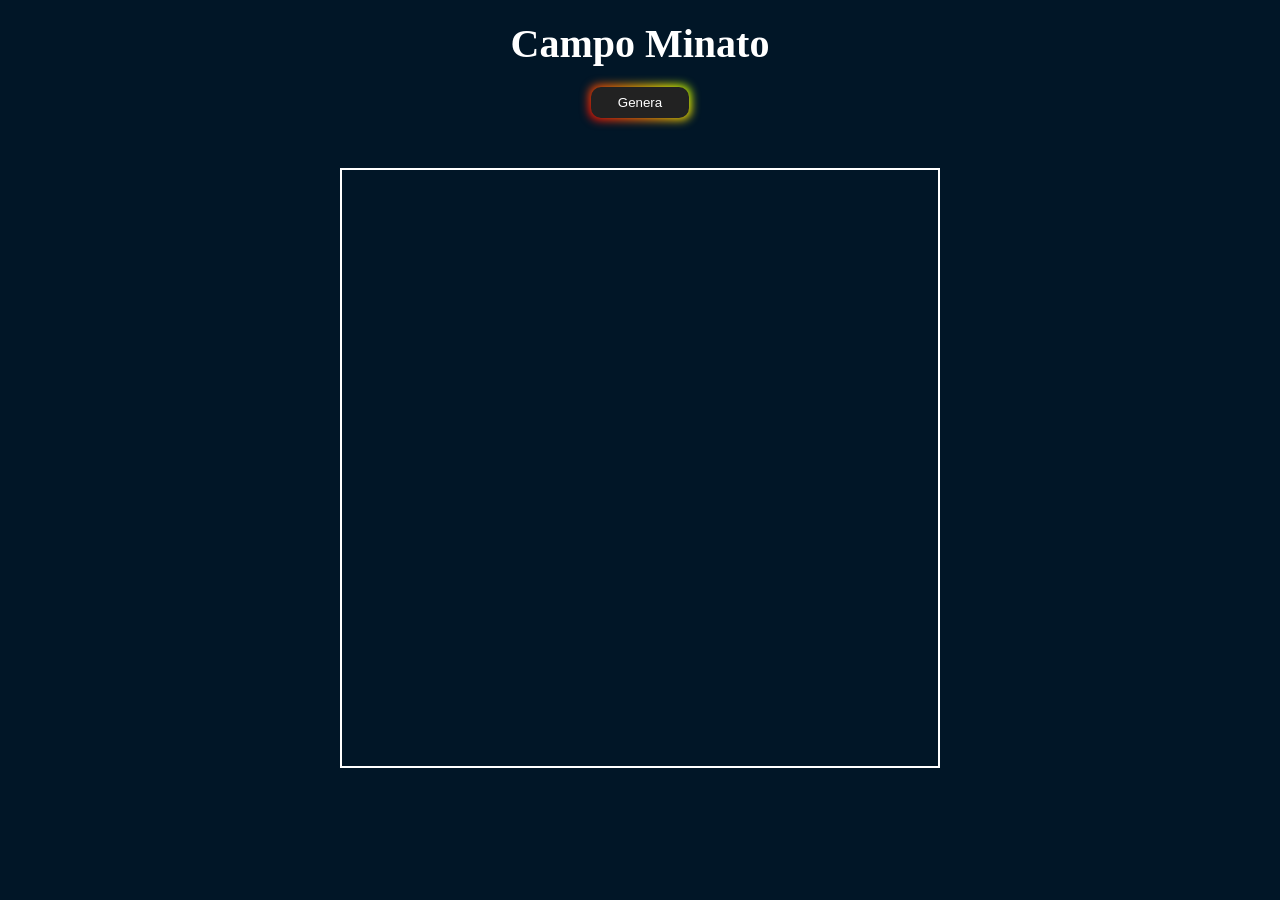
<file: index.html>
<!DOCTYPE html>
<html lang="en">
<head>
    <meta charset="UTF-8">
    <meta name="viewport" content="width=device-width, initial-scale=1.0">
    <title>Griglia JS</title>

    <!-- CSS -->
    <link rel="stylesheet" href="css/style.css">
</head>

<body>

    <h1>Campo Minato</h1>

    <button class="button-85" role="button">Genera</button>

    <div id="grid" class="clearfix">
        
    </div>


    <script src="js/script.js"></script>    
</body>
</html>
</file>
<file: css/style.css>
*{
    margin: 0;
    padding: 0;
    box-sizing: border-box;
}

body{
    background-color: #011627;
}

h1{
    font-size: 40px;
    color: #ffffff;
    text-align: center;
    margin: 20px;
}

#grid{
    width: 600px;
    height: 600px;
    margin: 50px auto;
    border: 2px solid #ffffff;
}

#grid .square{
    float: left;
    width: calc(100% / 10);
    height: calc(100% / 10);
    color: #ffffff;
    border: 1px solid #ffffff;
    font-size: 20px;
    /* Flex */
    display: flex;
    justify-content: center;
    text-align: center;
    align-items: center;
}

#grid .square:hover{
    background-color: tomato;
}



/* CSS */
.button-85 {
  display: block;
  padding: 0.6em 2em;
  border: none;
  outline: none;
  color: rgb(255, 255, 255);
  background: #111;
  cursor: pointer;
  position: relative;
  z-index: 0;
  border-radius: 10px;
  user-select: none;
  -webkit-user-select: none;
  touch-action: manipulation;
  margin: 20px auto;
}

.button-85:before {
  content: "";
  background: linear-gradient(
    45deg,
    #ff0000,
    #ff7300,
    #fffb00,
    #48ff00,
    #00ffd5,
    #002bff,
    #7a00ff,
    #ff00c8,
    #ff0000
  );
  position: absolute;
  top: -2px;
  left: -2px;
  background-size: 400%;
  z-index: -1;
  filter: blur(5px);
  -webkit-filter: blur(5px);
  width: calc(100% + 4px);
  height: calc(100% + 4px);
  animation: glowing-button-85 20s linear infinite;
  transition: opacity 0.3s ease-in-out;
  border-radius: 10px;
}

@keyframes glowing-button-85 {
  0% {
    background-position: 0 0;
  }
  50% {
    background-position: 400% 0;
  }
  100% {
    background-position: 0 0;
  }
}

.button-85:after {
  z-index: -1;
  content: "";
  position: absolute;
  width: 100%;
  height: 100%;
  background: #222;
  left: 0;
  top: 0;
  border-radius: 10px;
}

.bk-blue{
    background-color: #00ffd5;;
}

.bomba{
  background-color: red;
}
</file>
